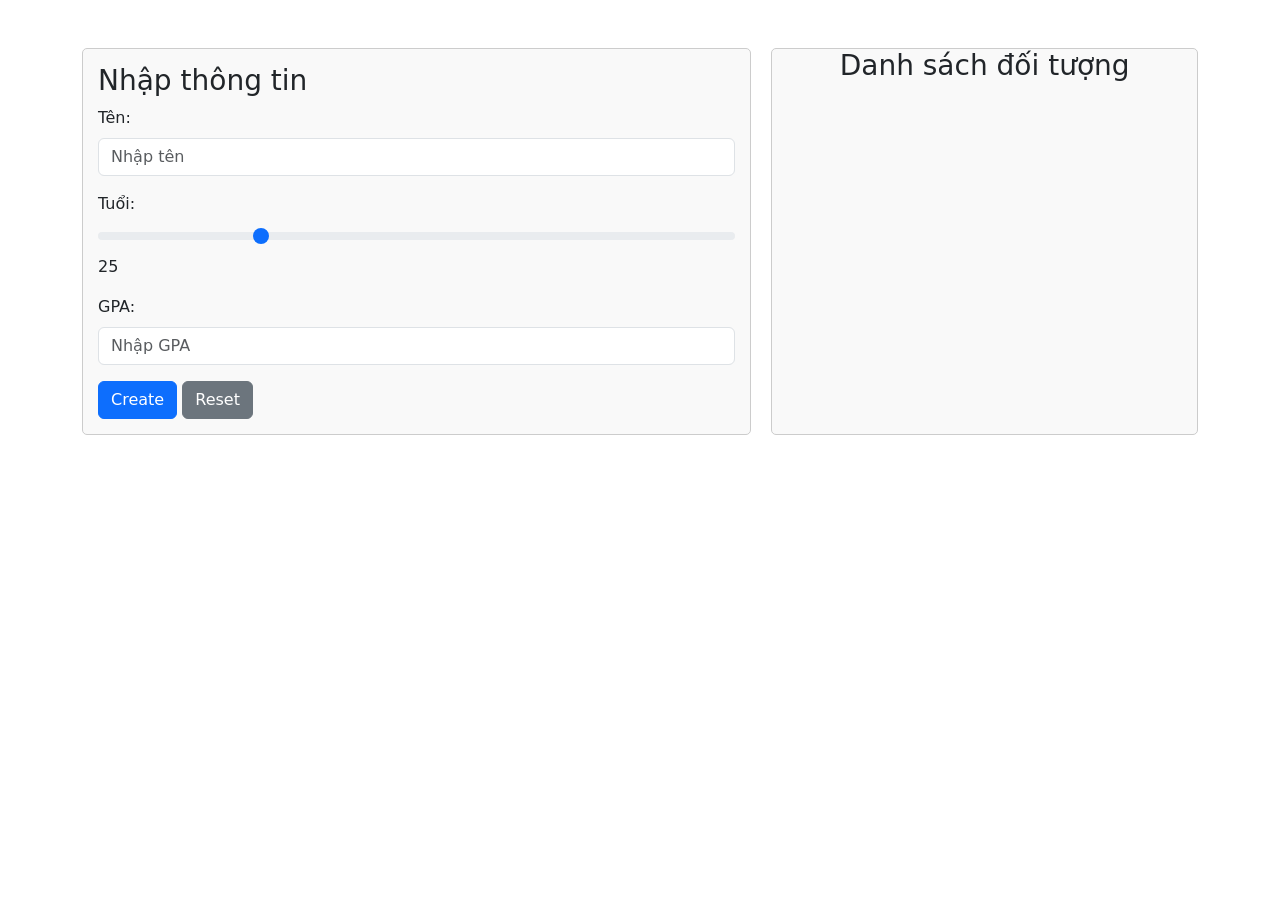
<file: lab_3/lab3_1/index.html>
<!DOCTYPE html>
<html lang="en">
<head>
    <meta charset="UTF-8">
    <meta name="viewport" content="width=device-width, initial-scale=1.0">
    <title>Person Management</title>
    <link href="https://cdn.jsdelivr.net/npm/bootstrap@5.3.3/dist/css/bootstrap.min.css" rel="stylesheet" integrity="sha384-QWTKZyjpPEjISv5WaRU9OFeRpok6YctnYmDr5pNlyT2bRjXh0JMhjY6hW+ALEwIH" crossorigin="anonymous">
    <style>
        .container {
            display: flex;
            gap: 20px;
        }
        .left {
            flex: 6;
            border: 1px solid #ccc;
            padding: 15px;
            border-radius: 5px;
            background-color: #f9f9f9;
        }
        .right {
            flex: 4;
            border: 1px solid #ccc;
            border-radius: 5px;
            background-color: #f9f9f9;
            text-align: center;
        }
    </style>
</head>
<body>
    <div class="container mt-5">
        <!-- Left content -->
        <div class="left">
            <h3>Nhập thông tin</h3>
            <form id="personForm">
                <div class="mb-3">
                    <label for="name" class="form-label">Tên:</label>
                    <input type="text" id="name" class="form-control" placeholder="Nhập tên">
                </div>
                <div class="mb-3">
                    <label for="age" class="form-label">Tuổi:</label>
                    <input type="range" id="age" class="form-range" min="0" max="100" value="25" oninput="updateAgeLabel()">
                    <span id="ageLabel">25</span>
                </div>
                <div class="mb-3">
                    <label for="gpa" class="form-label">GPA:</label>
                    <input type="number" id="gpa" class="form-control" placeholder="Nhập GPA" step="0.01" min="0" max="4">
                </div>
                <button type="button" class="btn btn-primary" onclick="createPerson()">Create</button>
                <button type="button" class="btn btn-secondary" onclick="resetForm()">Reset</button>
            </form>
        </div>

        <!-- Right content -->
        <div class="right">
            <h3>Danh sách đối tượng</h3>
            <div id="personList"></div>
            <div id="personDetails" class="mt-3"></div>
        </div>
    </div>

    <script>
        class Person {
            constructor(id, name, age, gpa) {
                this.id = id;
                this.name = name;
                this.age = age;
                this.gpa = gpa;
            }
        }

        let persons = [];
        let idCounter = 1;

        function updateAgeLabel() {
            const age = document.getElementById("age").value;
            document.getElementById("ageLabel").innerText = age;
        }

        function createPerson() {
            const name = document.getElementById("name").value.trim();
            const age = document.getElementById("age").value;
            const gpa = document.getElementById("gpa").value.trim();

            if (!name || !gpa) {
                alert("Vui lòng nhập đầy đủ thông tin!");
                return;
            }

            const person = new Person(idCounter++, name, age, parseFloat(gpa));
            persons.push(person);

            
            const personList = document.getElementById("personList");
            const button = document.createElement("button");
            button.className = "btn btn-outline-primary btn-sm m-1";
            button.innerText = person.name;
            button.onclick = () => showPersonDetails(person);
            personList.appendChild(button);

            resetForm();
        }

        function resetForm() {
            document.getElementById("name").value = "";
            document.getElementById("age").value = 25;
            document.getElementById("ageLabel").innerText = 25;
            document.getElementById("gpa").value = "";
        }

        function showPersonDetails(person) {
            const personDetails = document.getElementById("personDetails");
            personDetails.innerHTML = `
                <table class="table table-bordered">
                    <tr><th>ID</th><td>${person.id}</td></tr>
                    <tr><th>Tên</th><td>${person.name}</td></tr>
                    <tr><th>Tuổi</th><td>${person.age}</td></tr>
                    <tr><th>GPA</th><td>${person.gpa}</td></tr>
                </table>
            `;
        }
    </script>
</body>
</html>
</file>
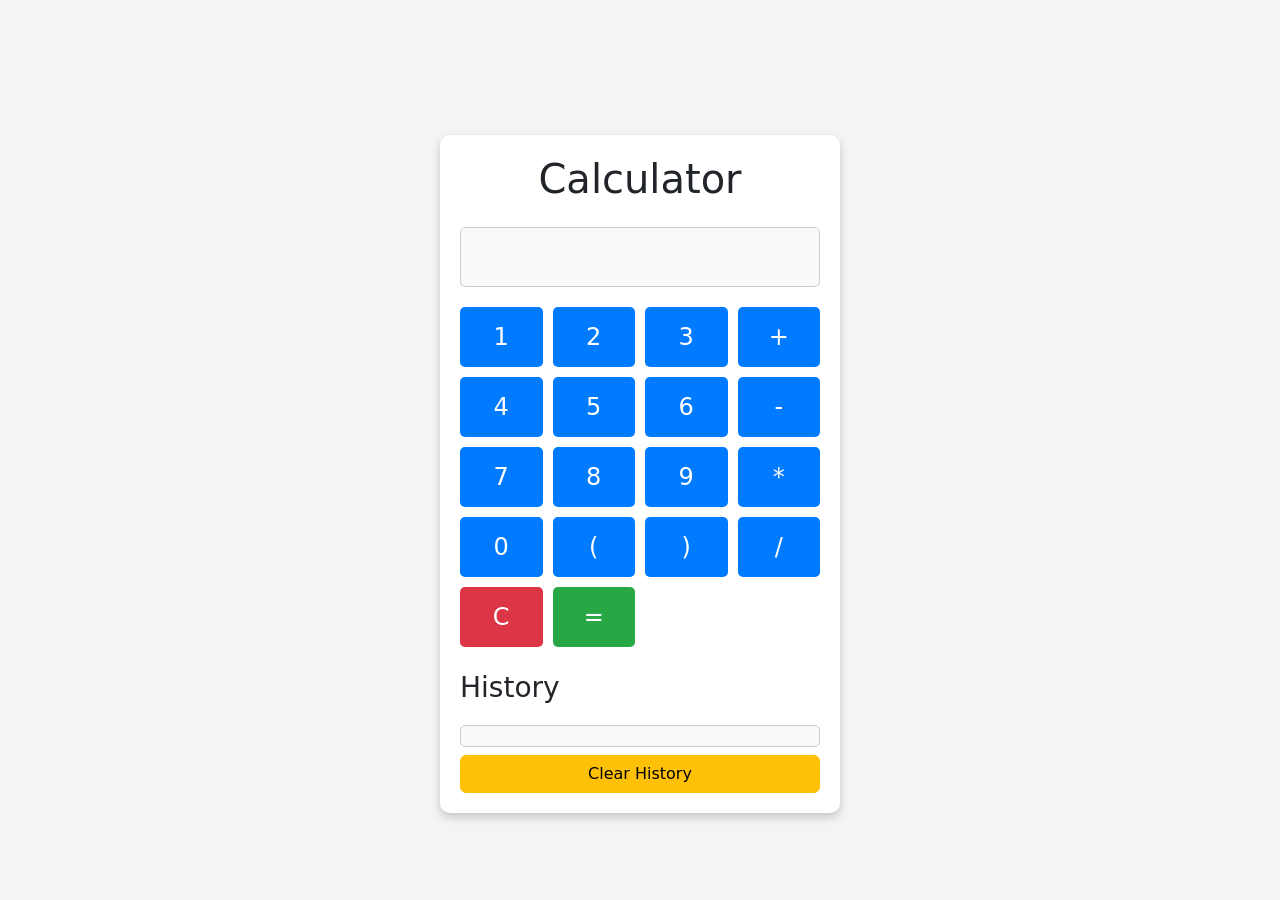
<file: lab_3/lab3_2/index.html>
<!DOCTYPE html>
<html lang="en">
<head>
    <meta charset="UTF-8">
    <meta name="viewport" content="width=device-width, initial-scale=1.0">
    <title>Document</title>
    <link href="https://cdn.jsdelivr.net/npm/bootstrap@5.3.3/dist/css/bootstrap.min.css" rel="stylesheet" integrity="sha384-QWTKZyjpPEjISv5WaRU9OFeRpok6YctnYmDr5pNlyT2bRjXh0JMhjY6hW+ALEwIH" crossorigin="anonymous">
    <link rel="stylesheet" href="style.css">
</head>
<body>
    <div class="container mt-5">
        <h1 class="text-center mb-4">Calculator</h1>
        <div class="form-group">
            <input type="text" id="display" class="form-control" disabled>
        </div>
        <div class="calculator-grid">
            <button class="btn btn-primary" onclick="appendToDisplay('1')">1</button>
            <button class="btn btn-primary" onclick="appendToDisplay('2')">2</button>
            <button class="btn btn-primary" onclick="appendToDisplay('3')">3</button>
            <button class="btn btn-primary" onclick="appendToDisplay('+')">+</button>
    
            <button class="btn btn-primary" onclick="appendToDisplay('4')">4</button>
            <button class="btn btn-primary" onclick="appendToDisplay('5')">5</button>
            <button class="btn btn-primary" onclick="appendToDisplay('6')">6</button>
            <button class="btn btn-primary" onclick="appendToDisplay('-')">-</button>
    
            <button class="btn btn-primary" onclick="appendToDisplay('7')">7</button>
            <button class="btn btn-primary" onclick="appendToDisplay('8')">8</button>
            <button class="btn btn-primary" onclick="appendToDisplay('9')">9</button>
            <button class="btn btn-primary" onclick="appendToDisplay('*')">*</button>
    
            <button class="btn btn-primary" onclick="appendToDisplay('0')">0</button>
            <button class="btn btn-primary" onclick="appendToDisplay('(')">(</button>
            <button class="btn btn-primary" onclick="appendToDisplay(')')">)</button>
            <button class="btn btn-primary" onclick="appendToDisplay('/')">/</button>
    
            <button class="btn btn-danger" onclick="clearDisplay()">C</button>
            <button class="btn btn-success" onclick="calculate()">=</button>
        </div>
        <h3 class="mt-4">History</h3>
        <div id="history" class="list-group"></div>
        <button class="btn btn-warning mt-2" onclick="clearHistory()">Clear History</button>
    </div>
    <script src="main.js"></script>
    <script src="https://cdn.jsdelivr.net/npm/bootstrap@5.3.3/dist/js/bootstrap.bundle.min.js" integrity="sha384-YvpcrYf0tY3lHB60NNkmXc5s9fDVZLESaAA55NDzOxhy9GkcIdslK1eN7N6jIeHz" crossorigin="anonymous"></script>
</body>
</html>
</file>
<file: lab_3/lab3_2/style.css>
body, html {
    height: 100%;
    margin: 0;
    display: flex;
    justify-content: center;
    align-items: center;
    background-color: #f4f4f4; 
}

.container {
    width: 100%;
    max-width: 400px; 
    padding: 20px;
    background-color: #ffffff; 
    box-shadow: 0 4px 10px rgba(0, 0, 0, 0.2); 
    border-radius: 10px; 
}


#display {
    font-size: 2rem;
    height: 60px;
    text-align: right;
    padding: 10px;
    border: 1px solid #ccc;
    border-radius: 5px;
    margin-bottom: 20px;
    background-color: #f9f9f9;
    color: #333; /* Màu chữ */
    font-family: 'Courier New', Courier, monospace; /* Font chữ kiểu máy tính */
}

/* Lưới các nút bấm */
.calculator-grid {
    display: grid;
    grid-template-columns: repeat(4, 1fr); /* 4 cột */
    gap: 10px; /* Khoảng cách giữa các nút */
}

/* Đặt kích thước và kiểu dáng cho các nút bấm */
.calculator-grid button {
    height: 60px;
    font-size: 1.5rem;
    border: none;
    border-radius: 5px;
    cursor: pointer;
    transition: background-color 0.2s ease, transform 0.1s ease;
}

/* Màu sắc cho các nút */
button.btn-primary {
    background-color: #007bff;
    color: white;
}

button.btn-primary:hover {
    background-color: #0056b3;
}

button.btn-success {
    background-color: #28a745;
    color: white;
}

button.btn-success:hover {
    background-color: #1e7e34;
}

button.btn-danger {
    background-color: #dc3545;
    color: white;
}

button.btn-danger:hover {
    background-color: #bd2130;
}

button.btn-warning {
    background-color: #ffc107;
    color: black;
}

button.btn-warning:hover {
    background-color: #e0a800;
}

/* Hiệu ứng khi nhấn nút */
.calculator-grid button:active {
    transform: scale(0.95); /* Thu nhỏ nút khi nhấn */
}

/* Lịch sử tính toán */
#history {
    max-height: 150px;
    overflow-y: auto;
    border: 1px solid #ccc;
    padding: 10px;
    background-color: #f9f9f9;
    border-radius: 5px;
    margin-top: 20px;
}

#history div {
    padding: 5px;
    border-bottom: 1px solid #ddd;
    font-size: 0.9rem;
    color: #555;
}

#history div:last-child {
    border-bottom: none;
}

/* Nút xóa lịch sử */
button.btn-warning {
    width: 100%;
}
</file>
